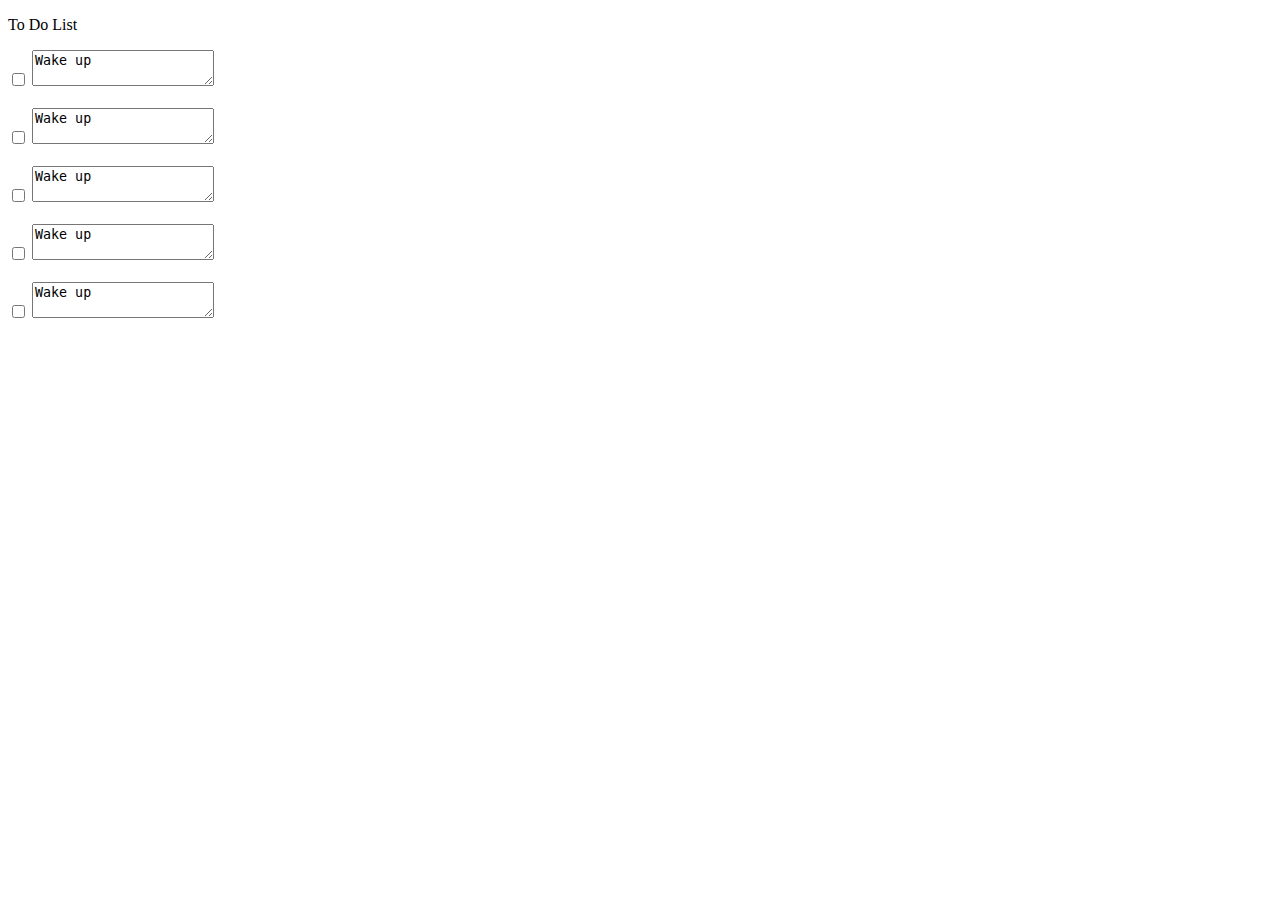
<file: checklist.html>
<!DOCTYPE html>
<html>
 <head>
 <title>To Do List</title>
 </head>
   <body>
     <p>To Do List</p>
     <input name="option1" type= "checkbox" value= "Checkbox"> 
     <textarea name="list_item">Wake up</textarea>
     <br>
     <br>
     <input name="option1" type= "checkbox" value= "Checkbox"> 
     <textarea name="list_item">Wake up</textarea>
     <br>
     <br>
     <input name="option1" type= "checkbox" value= "Checkbox"> 
     <textarea name="list_item">Wake up</textarea>
     <br>
     <br>
     <input name="option1" type= "checkbox" value= "Checkbox"> 
     <textarea name="list_item">Wake up</textarea>
     <br>
     <br>
     <input name="option1" type= "checkbox" value= "Checkbox"> 
     <textarea name="list_item">Wake up</textarea>
     <br>
     <br>
   </body>
</html>
</file>
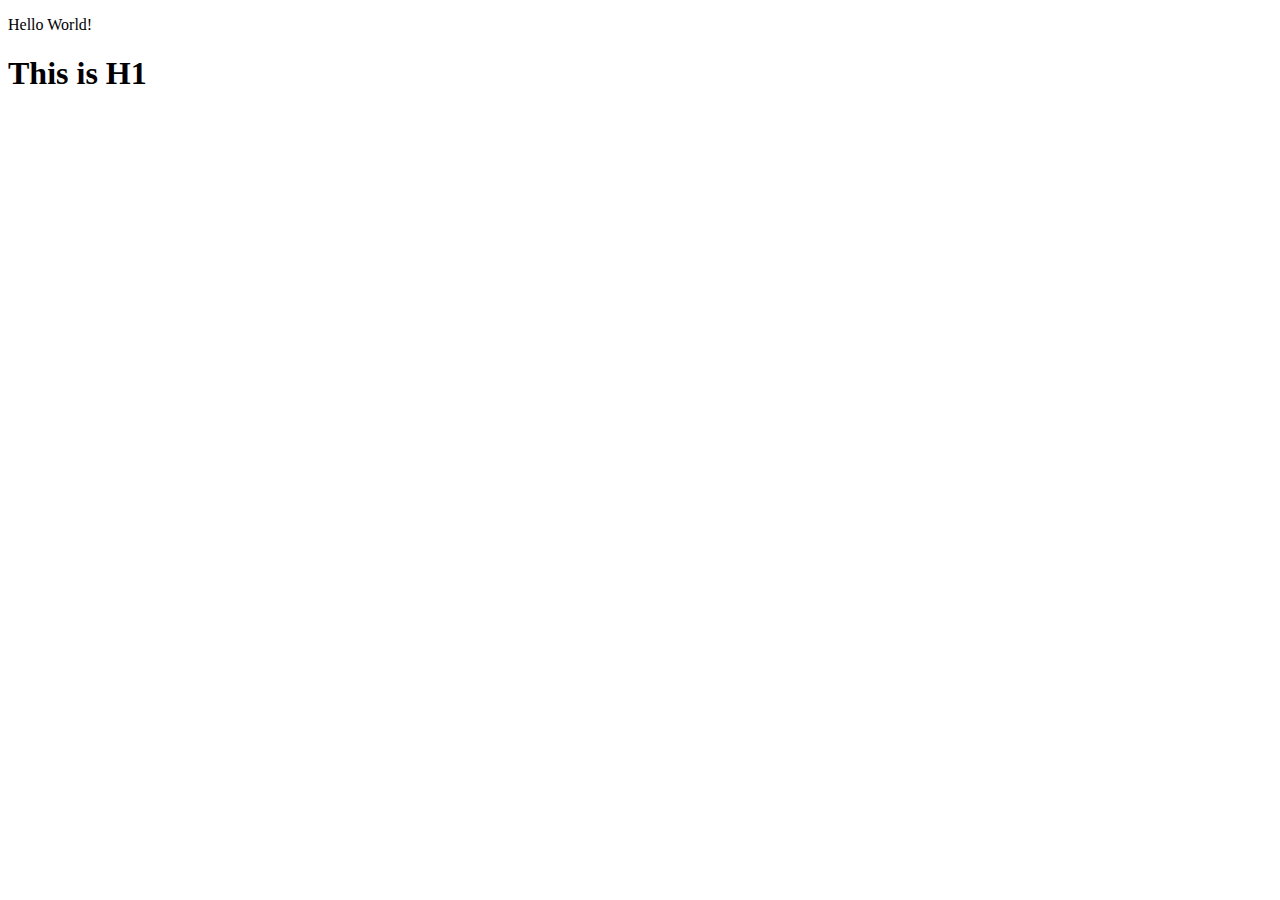
<file: practice.html>
<!DOCTYPE html>
<html>
  <head>
    <title>TTS Dallas</title>
    <script src="//code.jquery.com/jquery-2.1.3.js"></script>
  </head>
  <body>
    <p>Hello World!</p>
    <h1 class="myFavorites"> 
      This is H1
    </h1>
         
    <script>
      $(".myFavorites")
        .show()
        .click(function(e){
        alert("You clicked something!");
        console.log('alert worked!');
      });
    </script>
  </body>
</html>
</file>
